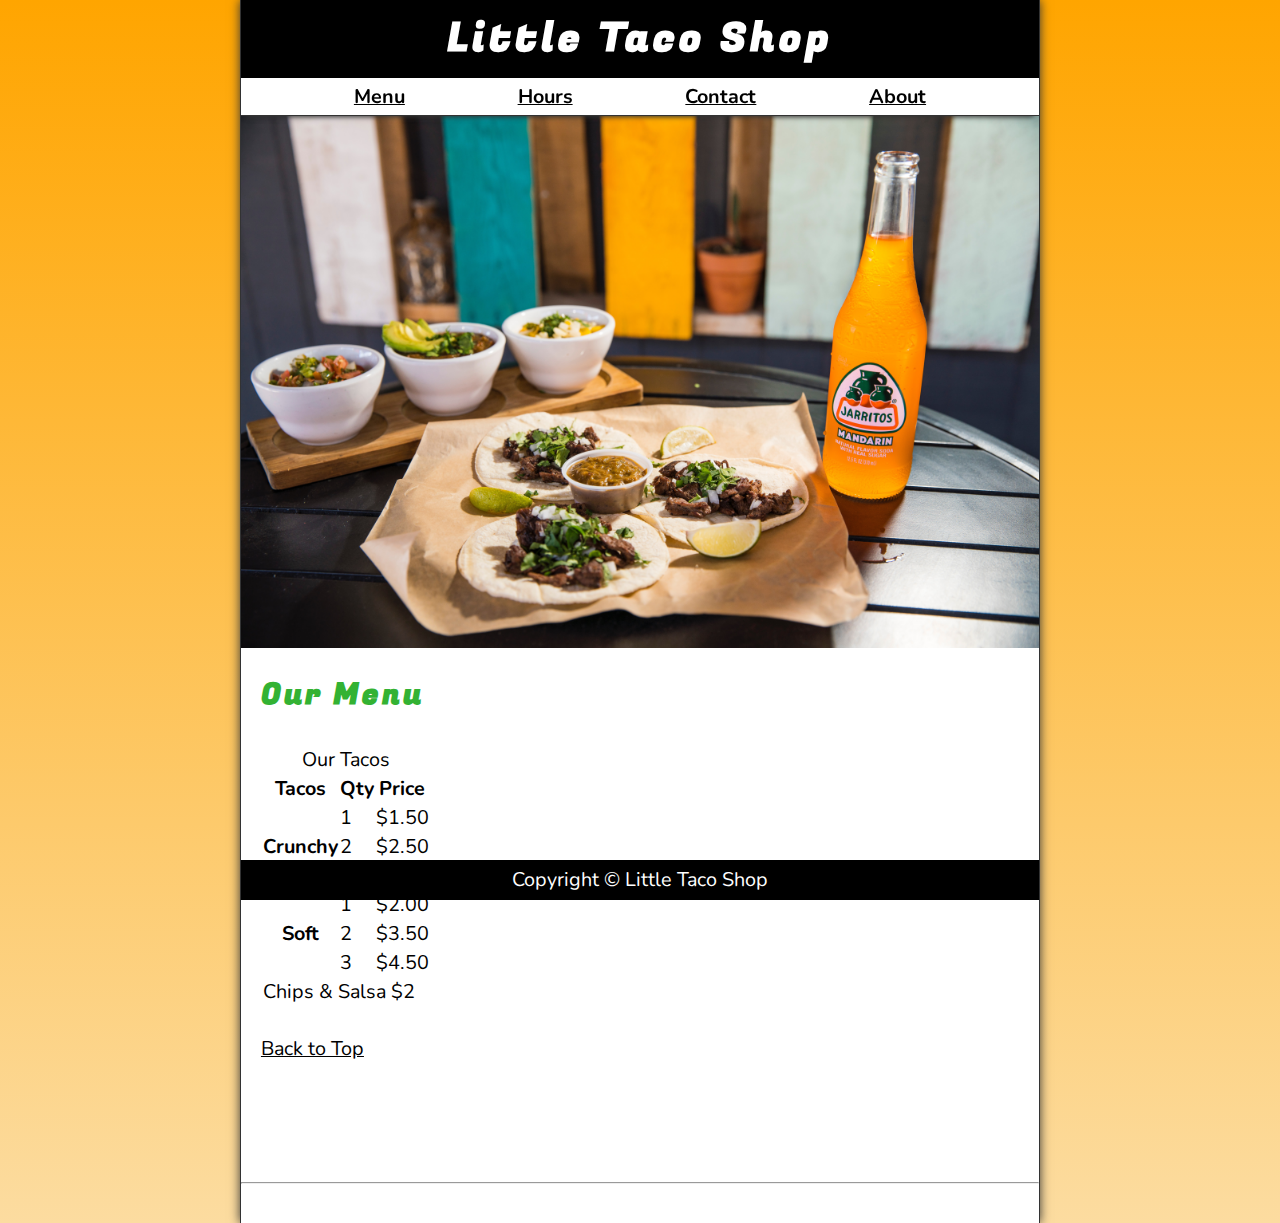
<file: index.html>
<!DOCTYPE html>
<html lang="en">
<head>
    <meta charset="UTF-8">
    <meta http-equiv="X-UA-Compatible" content="ie=edge">
    <meta name="viewport" content="width=device-width, initial-scale=1.0">
    <meta name="author" content="Emma Ola03">
    <meta name="description" content="The Official website for The Little Taco Shop">
    <link rel="shortcut icon" href="favicon.ico" type="image/x-icon">
    <link rel="stylesheet" href="style.css">
    <title>Html-crash-course-challenge</title>
</head>


<body>
    <header class="header">
        <h1 class="header_h1" >Little Taco Shop</h1>
            <nav class="header_nav">
                <ul class="header_ul">
                    <li>
                        <a href="index.html/#menu">Menu</a>
                    </li>
                    <li>
                        <a href="hours.html">Hours</a>
                    </li>
                    <li>
                        <a href="contact.html">Contact</a>
                    </li>
                    <li>
                        <a href="about.html">About</a>
                    </li>
                </ul>
            </nav>
    </header>

    <section class="hero">
        <h2 class="hero_h2">Bienvenidos!</h2>
        <figure>
            <img src="./img/tacos_and_drink_1000x667.png" alt="tacosanddrink" width="1000" height="667">
            
            <figcaption class="offscreen">Tacos and a Drink</figcaption>
        </figure>
    </section>
    

    <main class="main">
        <article id="menu" class="main__article">
            <h2>Our Menu</h2>
                 <table>
                  <caption>Our Tacos</caption>
                    <thead>
                        <tr>
                            <th scope="col">Tacos</th>
                            <th scope="col"><abbr title="Quantity"></abbr>Qty</th>
                            <th scope="col">Price</th>
                        </tr>
                    </thead>

                    <tbody>
                        <tr>
                            <th scope="row" rowspan="3">Crunchy</th>
                            <td>1</td>
                            <td>$1.50</td>
                        </tr>

                        <tr>
                            <td>2</td>
                            <td>$2.50</td>
                         </tr>

                        <tr>
                            <td>3</td>
                            <td>$3.25</td>
                        </tr>


                        <tr>
                            <th scope="row" rowspan="3">Soft</th>
                            <td>1</td>
                            <td>$2.00</td>
                        </tr>

                        <tr>
                            <td>2</td>
                            <td>$3.50</td>
                        </tr>

                        <tr>
                            <td>3</td>
                            <td>$4.50</td>
                        </tr>
                            <td scope="col" colspan="3">Chips & Salsa $2</td>
                    </tbody>
        
                </table>
      <br>
                <p>
                    <a href="#">Back to Top</a>
                </p>
        </article>
    </main>

    
   <hr>

   <footer class="footer">
    <p>
        <span class="nowrap">Copyright &copy;</span> 
        <span class="nowrap">Little Taco Shop</span>
    </p>
   </footer>
</body>
</html>
</file>
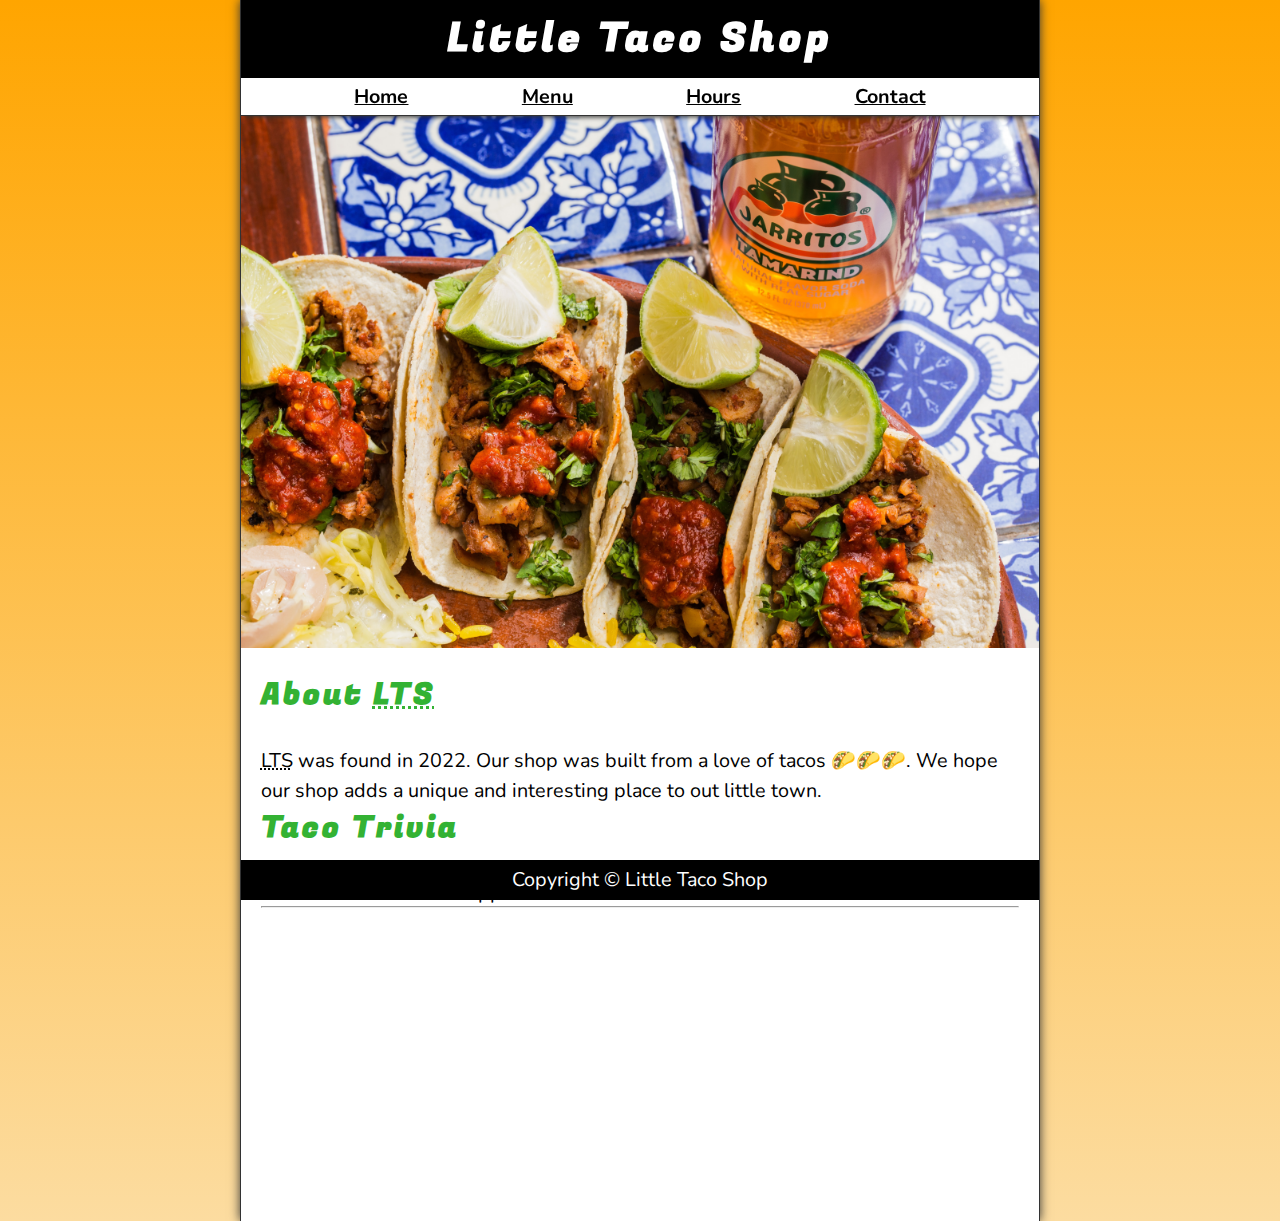
<file: about.html>
<!DOCTYPE html>
<html lang="en">
<head>
    <meta charset="UTF-8">
    <meta http-equiv="X-UA-Compatible" content="ie=edge">
    <meta name="viewport" content="width=device-width, initial-scale=1.0">
    <meta name="author" content="Emma Ola03">
    <meta name="description" content="About The Little Taco Shop">
    <title>About The Little Taco Shop</title>
    <link rel="shortcut icon" href="favicon.ico" type="image/x-icon">
    <link rel="stylesheet" href="style.css">
</head>

<body>
    <header class="header">
        <h1 class="header_h1">Little Taco Shop</h1>
            <nav class="header_nav">
                <ul class="header_ul">
                    <li>
                        <a href="index.html">Home</a>
                    </li>
                    <li>
                        <a href="index.html/#menu">Menu</a>
                    </li>
                    <li>
                        <a href="hours.html">Hours</a>
                    </li>
                    <li>
                        <a href="contact.html">Contact</a>
                    </li>
                </ul>
            </nav>
    </header>

    <section class="hero">
        <figure>
            <img src="./img/tacos_delicioso_1000x667.png" alt="Tacos Delicious" width="1000" height="667">
            
            <figcaption class="offscreen">Try these Delicious Tacos</figcaption>
        </figure>
    </section>

    <main class="main">
        <article id="about" class="main__article about">
            <h2>About <abbr title="Little Taco Shop">LTS</abbr></h2>
    
            <p>
                <abbr title="Little Taco Shop">LTS</abbr> was found in 2022. Our shop was built from a love of tacos 🌮🌮🌮. We hope 
                our shop adds a unique and interesting place to out little town.
            </p>
    
                
                <aside class="about__trivia">
                    <h2>Taco Trivia</h2>
    
                    <details>
                        <summary>When did tacos first appear in the United States?</summary>
                        <p class="about__trivia-answer">Jeffrey M. Pilcher, taco historian and professor of history at the University of Minnesota, says
                            the earliest mention of tacos in the United States are in a newspaper from <time
                            datetime="1905">1905</time>. (Source: <cite><a
                                href="https://www.smithsonianmag.com/arts-culture/where-did-the-taco-come-from-81228162/"
                                target="_blank">Smithsonian Magazine</a></cite>)</p>
                    </details>
                </aside>
                <hr>
        </article>
    </main>


    <footer class="footer">
        <p>
            <span class="nowrap">Copyright &copy;</span> 
            <span class="nowrap">Little Taco Shop</span>
        </p>
       </footer>
    
</body>
</html>
</file>
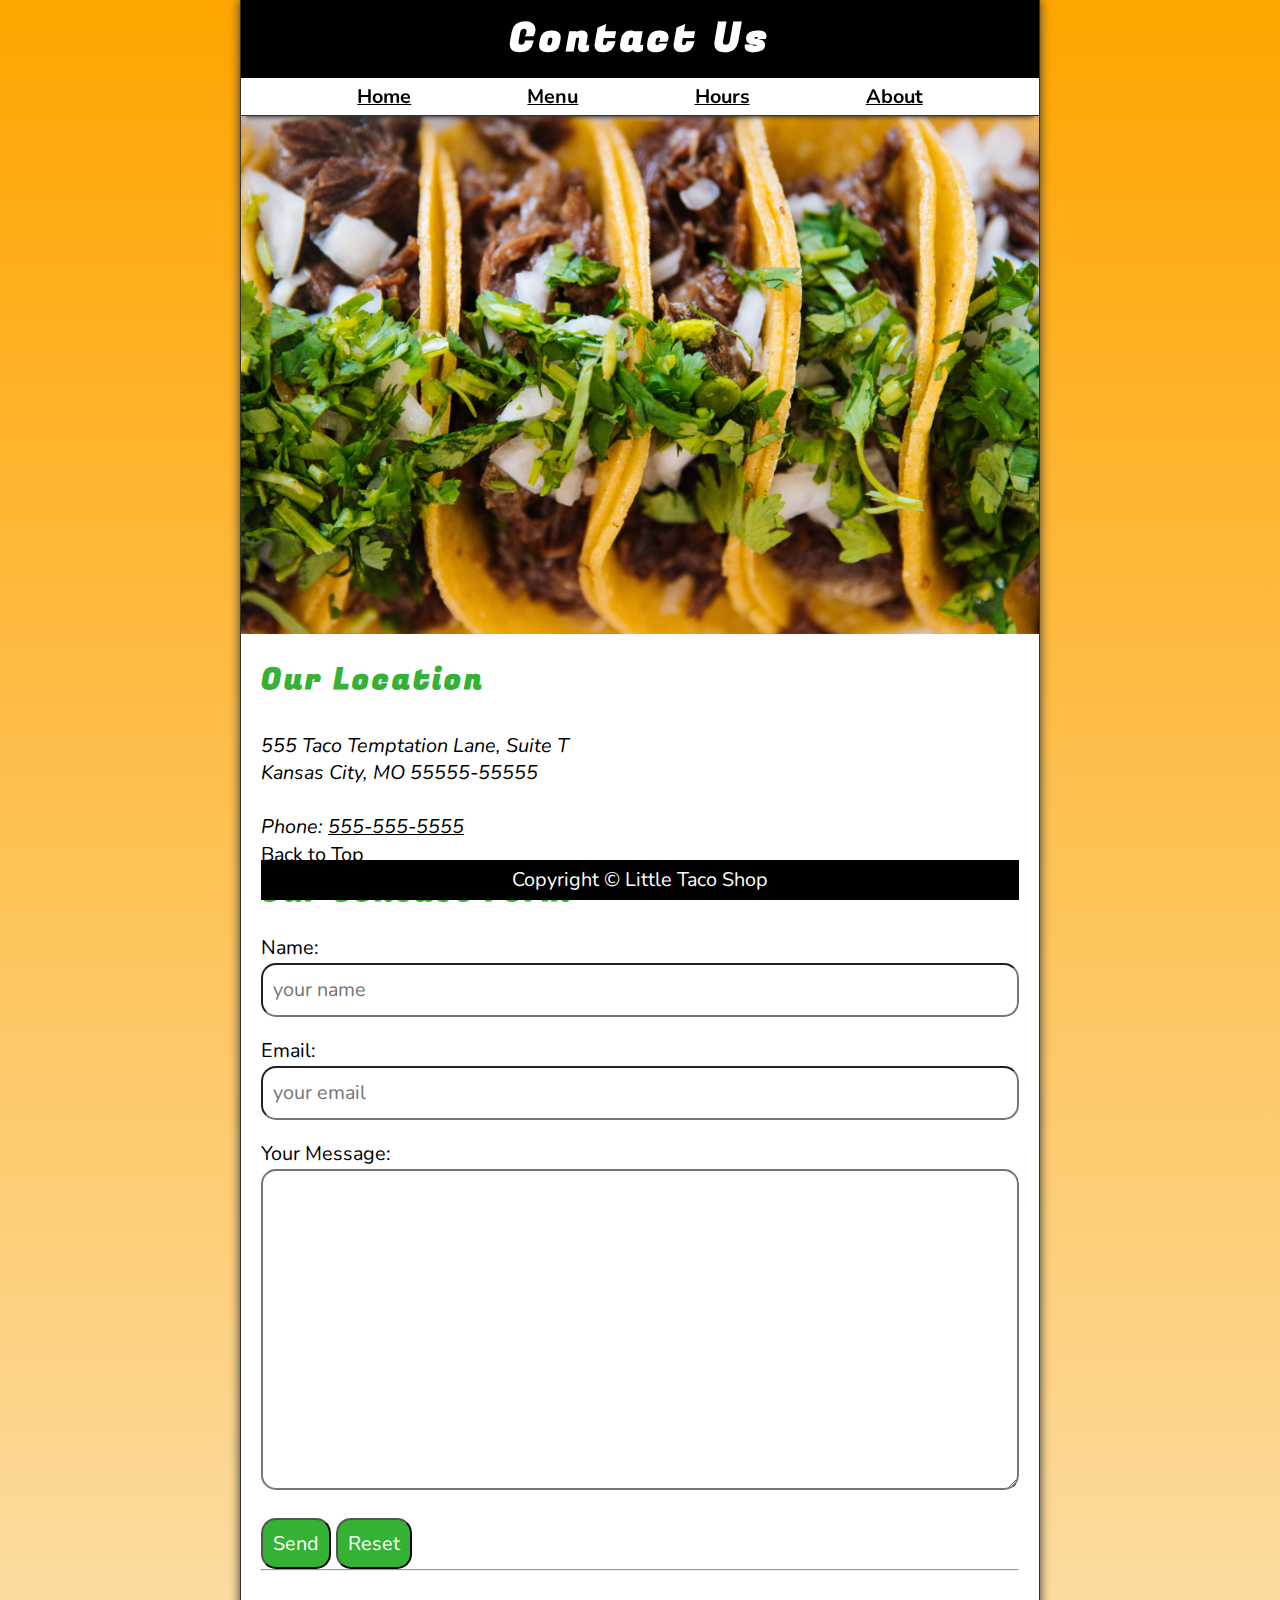
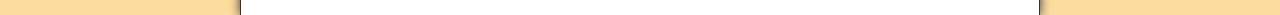
<file: contact.html>
<!DOCTYPE html>
<html lang="en">
<head>
    <meta charset="UTF-8">
    <meta name="viewport" content="width=device-width, initial-scale=1.0">
    <title>Contact Us - LTS</title>
    <link rel="shortcut icon" href="favicon.ico" type="image/x-icon">
    <link rel="stylesheet" href="style.css">


</head>
<body>
    <header class="header">
        <h1 class="header_h1">Contact Us</h1>
            <nav class="header_nav">
                <ul class="header_ul">
                    <li>
                        <a href="index.html">Home</a>
                    </li>
                    <li>
                        <a href="index.html/#menu">Menu</a>
                    </li>
                    <li>
                        <a href="hours.html">Hours</a>
                    </li>
                    <li>
                        <a href="about.html">About</a>
                    </li>
                </ul>
            </nav>

    
           
    </header>

    <section class="hero">
        <figure>
            <img src="./img/tacos_close_up_1000x649.png" alt="Little Taco Shop Tacos" width="1000" height="649">
            <figcaption class="offscreen">Little Taco Shop Tacos</figcaption>
        </figure>
    </section>

    <main class="main">
        <article class="main__article">
            <h2>Our Location</h2>

            <address>
                555 Taco Temptation Lane, Suite T<br>
                Kansas City, MO 55555-55555 <br>
                <br>
                
                Phone: <a href="tel:+5555555555">555-555-5555</a>
            </address>

            <p>
                <a href="#">Back to Top</a>
            </p>
        </article>

            <article class="main__article contact">
                <h2 class="contact__h2">Our Contact Form</h2>

                    <form action="https://httpbin.org/get" method="get" class="contact__form">
                        <fieldset class="contact__fieldset">
                               <legend class="offscreen">Send Us A Message</legend>
                            <p class="contact__p">
                                <label class="contact__label" for="name">Name:</label>
                                <input class="contact__input" type="text" name="name" id="name" placeholder="your name" required>
                            </p>

                            <p class="contact__p">
                                <label class="contact__label" for="email">Email:</label>
                                <input class="contact__input" type="text" name="email" id="email" placeholder="your email" required>
                            </p>

                            <p class="contact__p">
                                <label class="contact__label" for="message">Your Message:</label>
                                <br>
                                <textarea class="contact__textarea" name="message" id="message" cols="30" rows="10" placeholder="Type your message here">
                                </textarea>
                            </p>
                        </fieldset>

                                <button class="contact__button" type="submit">Send</button>
                                <button class="contact__button" type="reset">Reset</button>
                    </form>
            </article>

            
        <hr>

        <footer class="footer">
            <p>
                <span class="nowrap">Copyright &copy;</span> 
                <span class="nowrap">Little Taco Shop</span>
            </p>
           </footer>
    </main>
</body>
</html>
</file>
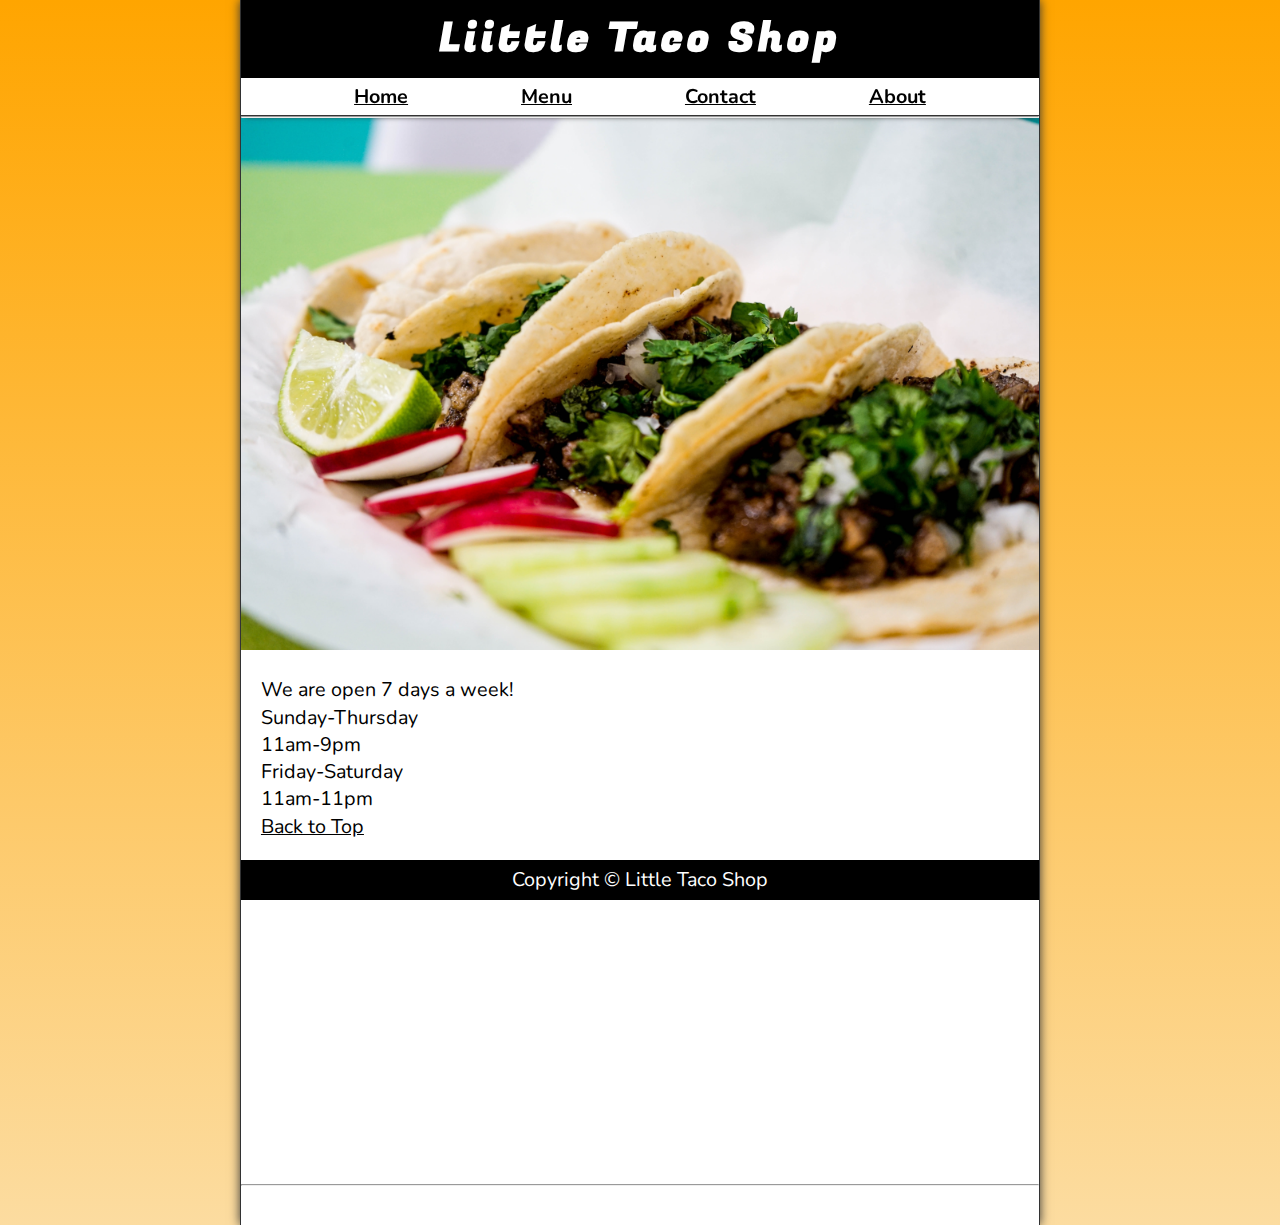
<file: hours.html>
<!DOCTYPE html>
<html lang="en">
<head>
    <meta charset="UTF-8">
    <meta name="viewport" content="width=device-width, initial-scale=1.0">

    <link rel="shortcut icon" href="favicon.ico" type="image/x-icon">
    <link rel="stylesheet" href="style.css">
    <title>LTS Hours</title>
</head>
<body>
    <header class="header">
        <h1 class="header_h1">Liittle Taco Shop</h1>
            <nav class="header_nav">
                <ul class="header_ul">
                    <li>
                        <a href="index.html">Home</a>
                    </li>
                    <li>
                        <a href="index.html/#menu">Menu</a>
                    </li>
                    <li>
                        <a href="contact.html">Contact</a>
                    </li>
                    <li>
                        <a href="about.html">About</a>
                    </li>
                </ul>
            </nav>
        <hr>
    </header>

    <section class="hero">
        <figure>
            <img src="./img/tacos_tray_1000x667.png" alt="A Tray of Tasty Taco" width="1000" height="667">
            <figcaption class="offscreen">A Tray of Tasty Tacos</figcaption>
        </figure>
    </section>

    <main class="main">
        <article class="main__article">
            <p>We are open 7 days a week!</p>
                <dl>
                    <dt>Sunday-Thursday</dt>
                    <dd>11am-9pm</dd>
                    <dt>Friday-Saturday</dt>
                    <dd>11am-11pm</dd>
                </dl>

            <p>
                <a href="#">Back to Top</a>
            </p>
        </article>
    </main>
    <hr>

    <footer class="footer">
        <p>
            <span class="nowrap">Copyright &copy;</span> 
            <span class="nowrap">Little Taco Shop</span>
        </p>
       </footer>
</body>
</html>
</file>
<file: style.css>
@import url('https://fonts.googleapis.com/css2?family=Fugaz+One&family=Nunito&display=swap');
/* ||REST */
*,
*::after,
*::before{
    margin: 0;
    padding: 0;
    box-sizing: border-box;
}

img{
    display: block;
    max-width: 100%;
    height: auto;
}

input,
button,
textarea{
    font: inherit;
}

/* || VARIABLES */

:root{
    /* FONTS */
    --FF:"Nunito", sans-serif;
    --FF-HEADINGS:"Fugaz One", cursive;
    --FS: clamp(1rem, 2.2vh, 1.5rem);

    /* COLORS*/
    --BGCOLOR:orange;
    --BGCOLOR-FADE: rgb(252, 220, 160);
    --BGIMAGE: linear-gradient(to bottom, var(--BGCOLOR), var(--BGCOLOR-FADE));
    --BODY-BGCOLOR: #FFF;
    --FONT-COLOR:#000;
    --BORDER-COLOR:#333;
    --HIGHLIGHT-COLOR: rgb(51, 178, 51);
    --LINK-COLOR: #000;
    --LINK-HOVER: hsla(0, 0%, 0%, 0.6);
    --LINK-ACTIVE: orange;
    --HEADER-BGCOLOR: #000;
    --HEADER-COLOR:#FFF;
    --NAV-BGCOLOR: #FFF;
    --HERO-BGCOLOR: rgba(51, 178, 51, 0.75);
    --HERO-COLOR: #FFF;

    /* || BORDERS */
    --BORDERS: 1px solid var(--BORDER-COLOR);

    /* || STANDARD PADDING */
    --PADDING-TB: 0.25em;
    --PADDING-SIDE: 2.5%;

    /* || STADARD MARGIN */
    --MARGIN: CLAMP(1em, 2.5vh, 1.5em 0);
    
}

/* || UTILITY CLASSES */

.offscreen{
    position:absolute;
    left: -10000px;
}

.nowrap{
    white-space: nowrap;
}

.center{
    text-align: center;
}

/* || GENERAL STYLES */

html{
    scroll-behavior: smooth;
    font-size: var(--FS);
    font-family: var(--FF);
    background-color: var(--BGCOLOR);
    background-image: var(--BGIMAGE);
}

body{
    background-color: var(--BODY-BGCOLOR);
    color: var(--FONT-COLOR);
    min-height: 100vh;
    max-width: 800px;
    margin: 0 auto;
    border-left: var(--BORDERS);
    border-right: var(--BORDERS);
    box-shadow: 0 0 10px var(--BORDER-COLOR);
}

h1, h2, h3{
    font-family: var(--FF-HEADINGS);
    letter-spacing: 0.1em;
}

h2, h3{
    margin-bottom: 1em;
    color: var(--HIGHLIGHT-COLOR);
}

p{
    line-height: 1.5;
}

a:any-link{
    color: var(--LINK-COLOR);
}

a:hover, a:focus-visible{
    color: var(--LINK-HOVER);
}

a:active{
    color: var(--LINK-ACTIVE);
}

/* || HEADER */

.header{
    position: sticky;
    top: 0;
    z-index: 1;
}

.header_h1{
    text-align: center;
    background-color: var(--HEADER-BGCOLOR);
    color: var(--HEADER-COLOR);
    padding: var(--PADDING-TB) var(--PADDING-SIDE);
}

.header_nav{
    background-color: var(--NAV-BGCOLOR);
    border-bottom: var(--BORDERS);
    font-weight: bold;
    box-shadow: 0 6px 5px -5px var(--BORDER-COLOR);
}

.header_ul{
    padding: var(--PADDING-TB) var(--PADDING-SIDE);
    list-style-type: none;
    display: flex;
    justify-content: space-evenly;
    gap: 1rem;
}

/* || HERO */

.hero{
    position: relative;
}

.hero_h2{
    background-color: var(--HERO-BGCOLOR);
    color: var(--HERO-COLOR);
    padding: 0.25em 0.5em;
    letter-spacing: 0.1rem;
    text-shadow: 2px 2px 5px var(--BORDER-COLOR);
    position: absolute;
    top: -100px;
    left: 20px;
    animation: showWelcome 0.5s ease-in-out 1s forwards;
    
}

@keyframes showWelcome {
    0%{
        top:-20px;
        transform:skew(0deg, -5deg);
        scaleY :(0);
    }

    80%{
        top: 30px;
        transform:skew(10deg -5deg);
        scaleY :(1.2);
    }

    100%{
        top: 20px;
        transform: skew(0deg, -5deg);
        scaleY :(1);
    }
    
}

/* || FOOTER */

.footer{
    position: sticky;
    bottom: 0;
    background-color: var(--HEADER-BGCOLOR);
    color: var(--HEADER-COLOR);
    padding: var(--PADDING-TB) var(--PADDING-SIDE);
    text-align: center;
}

/* || MAIN */

.main{
    padding: var(--PADDING-TB) var(--PADDING-SIDE);
}

.main__article{
    scroll-margin-top: 6.5rem;
    margin: var(--MARGIN);
}

.main__article:first-child{
    margin-top: 1em;
}

.main__article:last-child{
    min-height: calc(100vh - 20rem);
}

/* || ABOUT */

.about__trivia{
    margin: var(--MARGIN);
}

.about__trivia-answer{
    margin-top: 1em;
}

/* || CONTACT */

.contact__h2{
    margin: 0;
}

.contact__fieldset{
    border: none;
}

.contact__p{
    margin : 1em 0;
}

.conatct__label{
    display: block;
    font-weight: bold;
}

.contact__input, .contact__textarea{
    padding: 0.5em;
    border-radius: 15px;
    border-width: 2px;
    width: 100%;
}

.contact__button{
    padding: 0.5em;
    border-radius: 15px;
    background-color: var(--HIGHLIGHT-COLOR);
    color: var(--HEADER-COLOR);
}

@media screen and (min-width: 576px){
    .header__h1::before{
        content:'🌮 ' ;
    }

    .header__h1::after{
        content: ' 🌮';
    }
    
}
</file>
